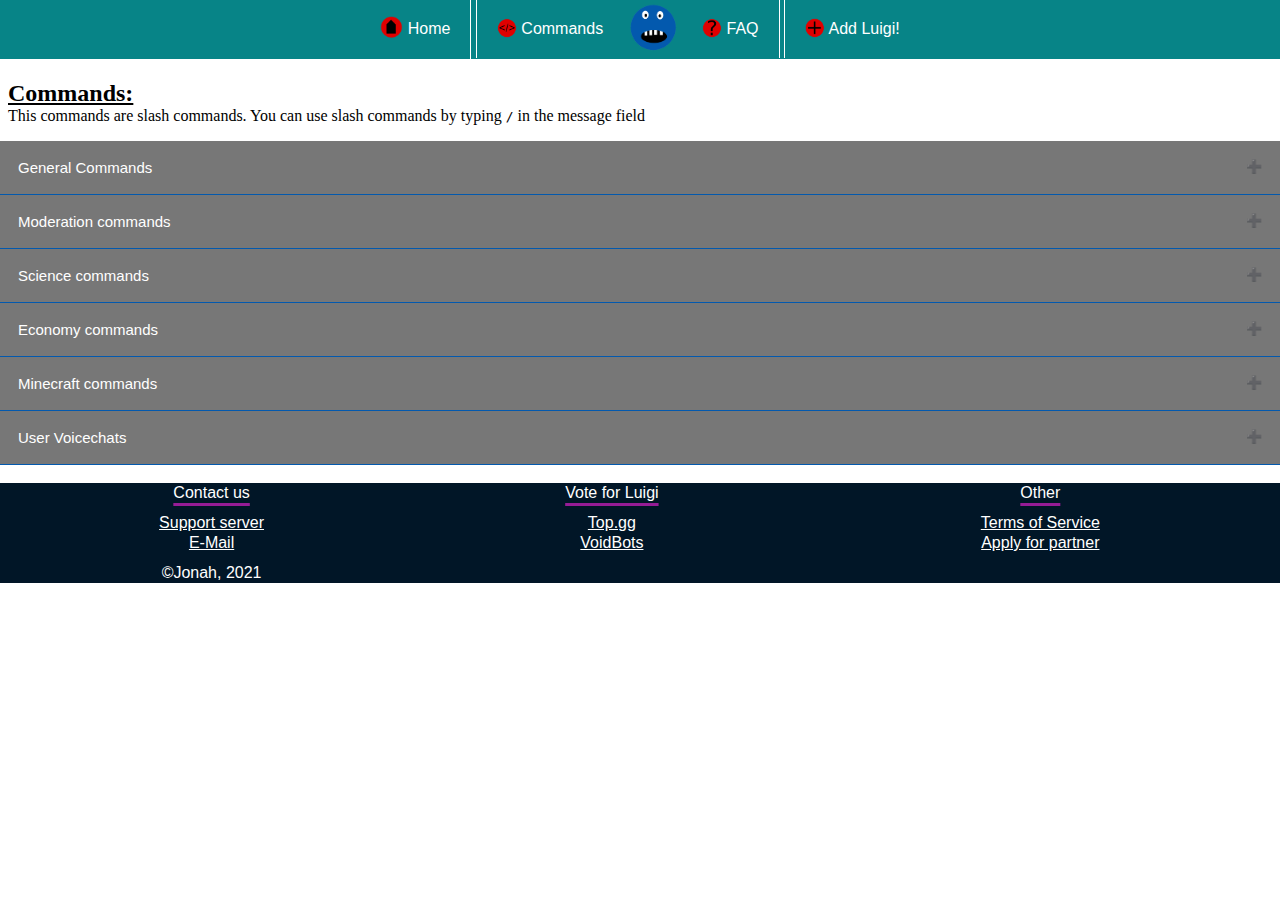
<file: commands.html>
<!DOCTYPE html>

<html lang="en">
    <head>
        <link rel="stylesheet" href="Assets/css/collapsible.css">
        <title>Commands | Luigi</title>
        <link rel="icon" type="image/png" href="Assets/img/icon.png">
    </head>
    <body>
        <style>
            td, table {
                text-align: center;
                border-collapse: collapse;
            }
        </style>
        <div class="menue">
            <iframe src="menue.html" width="100%" height="60px"></iframe>
        </div>
        <div class="content">
            <h2 style="text-decoration: underline;">Commands:</h2>
            <p>This commands are slash commands. You can use slash commands by typing <code>/</code> in the message field</p>
        </div>
        <div class="c_content">
                <button type="button" class="collapsible">General Commands</button>
                <div class="col_content">
                    <table width="100%" align="center">
                        <thead class="cmd_table">
                            <td>Name</td>
                            <td class="inlf">Usage</td>
                            <td class="inlf">Descritption</td>
                            <td>Permissions</td>
                        </thead>
                        <tbody>
                            <tr>
                                <td>invite</td>
                                <td class="inlf">invite</td>
                                <td class="inlf">Get the <a href="invite.html" target="_blank">invite link</a> for the bot</td>
                                <td>None</td>
                            </tr>
                            <tr>
                                <td>server</td>
                                <td class="inlf">server</td>
                                <td class="inlf">Get the link for our <a href="https://discord.gg/f5EZpVHeYf", target="_blank">Support server</a></td>
                                <td>None</td>
                            </tr>
                            <tr>
                                <td>contact</td>
                                <td class="inlf">contact [type] [your message]</td>
                                <td class="inlf">Contact the developer/owner anonymously</td>
                                <td>None</td>
                            </tr>
                            <tr>
                                <td>vote</td>
                                <td class="inlf">vote</td>
                                <td class="inlf">Support Luigi by voting for him</td>
                                <td>None</td>
                            </tr>
                            <tr>
                                <td>update</td>
                                <td class="inlf">update</td>
                                <td class="inlf">Get the latest news from our support server</td>
                                <td>None</td>
                            </tr>
                            <tr>
                                <td>botinfo</td>
                                <td class="inlf">botinfo</td>
                                <td class="inlf">See botstats and more</td>
                                <td>None</td>
                            </tr>
                            <tr>
                                <td>channelinfo</td>
                                <td class="inlf">channelinfo #channel</td>
                                <td class="inlf">Get infos about a channel</td>
                                <td>None</td>
                            </tr>
                            <tr>
                                <td>userinfo</td>
                                <td class="inlf">userinfo @user</td>
                                <td class="inlf">Get infos about an user</td>
                                <td>None</td>
                            </tr>
                            <tr>
                                <td>serverinfo</td>
                                <td class="inlf">serverinfo</td>
                                <td class="inlf">Get infos about a server</td>
                                <td>None</td>
                            </tr>
                            <tr>
                                <td>iban</td>
                                <td class="inlf">iban [IBAN number]</td>
                                <td class="inlf">Checks if the given IBAN is correct</td>
                                <td>None</td>
                            </tr>
                            <tr>
                                <td>poll</td>
                                <td class="inlf">poll [your poll]</td>
                                <td class="inlf">Creates a yes/no poll with analytics and a chart for you</td>
                                <td>None</td>
                            </tr>
                            <tr>
                                <td>bugreport</td>
                                <td class="inlf">bugreport [your bug]</td>
                                <td class="inlf">Reports a bug to the developer</td>
                                <td>None</td>
                            </tr>
                            <tr>
                                <td>suggest</td>
                                <td class="inlf">suggest [your suggestion]</td>
                                <td class="inlf">Suggest something for the bot</td>
                                <td>None</td>
                            </tr>
                        </tbody>
                    </table>
                </div>
                <button type="button" class="collapsible">Moderation commands</button>
                <div class="col_content">
                    <table width="100%" align="center">
                        <thead class="cmd_table">
                            <td>Name</td>
                            <td class="inlf">Usage</td>
                            <td class="inlf">Descritption</td>
                            <td>Permissions</td>
                        </thead>
                        <tbody>
                            <tr>
                                <td>logchannel</td>
                                <td class="inlf">logchannel [#channel]</td>
                                <td class="inlf">Sets the log channel to send logs in. Use None as channel to disable logs</td>
                                <td>Manage server</td>
                            </tr>
                            <tr>
                                <td>purge</td>
                                <td class="inlf">purge [limit] (@user)</td>
                                <td class="inlf">Deletes the last [limit] messages (from a user)</td>
                                <td>Manage messages</td>
                            </tr>
                            <tr>
                                <td>kick</td>
                                <td class="inlf">kick @user (optional Reason)</td>
                                <td class="inlf">Kicks the user</td>
                                <td>Kick members</td>
                            </tr>
                            <tr>
                                <td>ban</td>
                                <td class="inlf">ban @user (optional Reason)</td>
                                <td class="inlf">Bans the user</td>
                                <td>Ban users</td>
                            </tr>
                            <tr>
                                <td>muterole</td>
                                <td class="inlf">muterole [@role/role-id]</td>
                                <td class="inlf">Sets the muterole for the server</td>
                                <td>Manage roles</td>
                            </tr>
                            <tr>
                                <td>mute</td>
                                <td class="inlf">mute [@user/user-id]</td>
                                <td class="inlf">Mutes the user</td>
                                <td>Manage roles</td>
                            </tr>
                            <tr>
                                <td>unmute</td>
                                <td class="inlf">ummute [@user/user-id]</td>
                                <td class="inlf">Unmutes the user</td>
                                <td>Manage roles</td>
                            </tr>
                            <tr>
                                <td>warn</td>
                                <td class="inlf">warn [@user/user-id] [reason]</td>
                                <td class="inlf">Warns the user</td>
                                <td>Manage roles</td>
                            </tr>
                            <tr>
                                <td>warnings</td>
                                <td class="inlf">warnings[@user/user-id]</td>
                                <td class="inlf">See all warnings the user recieved</td>
                                <td>Manage roles</td>
                            </tr>
                            <tr>
                                <td>removewarning</td>
                                <td class="inlf">removewarning [warning-id]</td>
                                <td class="inlf">Removes the warning</td>
                                <td>Manage roles</td>
                            </tr>
                            <tr>
                                <td>config</td>
                                <td class="inlf">config</td>
                                <td class="inlf">See the server settings</td>
                                <td>Manage server</td>
                            </tr>
                        </tbody>
                    </table>
                </div>
                <button type="button" class="collapsible">Science commands</button>
                <div class="col_content">
                    <table width="100%" align="center">
                        <thead class="cmd_table">
                            <td>Name</td>
                            <td class="inlf">Usage</td>
                            <td class="inlf">Descritption</td>
                            <td>Permissions</td>
                        </thead>
                        <tbody>
                            <tr>
                                <td>apod</td>
                                <td class="inlf">apod</td>
                                <td class="inlf">Show the <a href="https://apod.nasa.gov/apod/astropix.html" target="_blank">Astronomical Picture of the Day</a></td>
                                <td>None</td>
                            </tr>
                            <tr>
                                <td>neo</td>
                                <td class="inlf">neo</td>
                                <td class="inlf">Shows <em>Near Earth Objects</em></td>
                                <td>None</td>
                            </tr>
                            <tr>
                                <td>rover</td>
                                <td class="inlf">rover</td>
                                <td class="inlf">See a rover image from the mars</td>
                                <td>None</td>
                            </tr>
                            <tr>
                                <td>iss</td>
                                <td class="inlf">iss</td>
                                <td class="inlf">Sends the current position of the ISS</td>
                                <td>None</td>
                            </tr>
                            <tr>
                                <td>astros</td>
                                <td class="inlf">astros</td>
                                <td class="inlf">Shows all humans that are currently in space</td>
                                <td>None</td>
                            </tr>
                            <tr>
                                <td>element</td>
                                <td class="inlf">element [element name]</td>
                                <td class="inlf">Get infos about an element of the periodic table</td>
                                <td>None</td>
                            </tr>
                            <tr>
                                <td>symbol</td>
                                <td class="inlf">symbol [element symbol]</td>
                                <td class="inlf">Get infos about an element with the given symbol of the periodic table</td>
                                <td>None</td>
                            </tr>
                        </tbody>
                    </table>
                </div>
                <button type="button" class="collapsible">Economy commands</button>
                <div class="col_content">
                    <table width="100%" align="center">
                        <thead class="cmd_table">
                            <td>Name</td>
                            <td class="inlf">Usage</td>
                            <td class="inlf">Descritption</td>
                            <td>Permissions</td>
                        </thead>
                        <tbody>
                            <tr>
                                <td>buy</td>
                                <td class="inlf">buy [item] (quantity)</td>
                                <td class="inlf">Buy an item</td>
                                <td>None</td>
                            </tr>
                            <tr>
                                <td>sell</td>
                                <td class="inlf">sell [item] (quantity)</td>
                                <td class="inlf">Sell an item</td>
                                <td>None</td>
                            </tr>
                            <tr>
                                <td>market</td>
                                <td class="inlf">market</td>
                                <td class="inlf">Shows all items you can buy</td>
                                <td>None</td>
                            </tr>
                            <tr>
                                <td>inventory</td>
                                <td class="inlf">inventory</td>
                                <td class="inlf">Shows all your items</td>
                                <td>None</td>
                            </tr>
                            <tr>
                                <td>catch</td>
                                <td class="inlf">catch</td>
                                <td class="inlf">Go fishing and find a treasure with a bit luck!</td>
                                <td>None</td>
                            </tr>
                            <tr>
                                <td>dig</td>
                                <td class="inlf">dig</td>
                                <td class="inlf">Go mining and maybe find diamonds</td>
                                <td>None</td>
                            </tr>
                            <tr>
                                <td>money</td>
                                <td class="inlf">money (optional @user)</td>
                                <td class="inlf">Shows the bank balance</td>
                                <td>None</td>
                            </tr>
                            <tr>
                                <td>work</td>
                                <td class="inlf">work</td>
                                <td class="inlf">Work every 24h to get money</td>
                                <td>None</td>
                            </tr>
                            <tr>
                                <td>transfer</td>
                                <td class="inlf">transfer @user [transfer sum]</td>
                                <td class="inlf">Give your friends some money</td>
                                <td>None</td>
                            </tr>
                            <tr>
                                <td>roll</td>
                                <td class="inlf">roll [A/B] [Investment]</td>
                                <td class="inlf">Casino Time! You can win or lose your Investment</td>
                                <td>None</td>
                            </tr>
                        </tbody>
                    </table>
                </div>
                <button type="button" class="collapsible">Minecraft commands</button>
                <div class="col_content">
                    <table width="100%" align="center">
                        <thead class="cmd_table">
                            <td>Name</td>
                            <td class="inlf">Usage</td>
                            <td class="inlf">Descritption</td>
                            <td>Permissions</td>
                        </thead>
                        <tbody>
                            <tr>
                                <td>mcinfo</td>
                                <td class="inlf">mcinfo [Minecraft username]</td>
                                <td class="inlf">Get infos about a Minecraft account</td>
                                <td>None</td>
                            </tr>
                            <tr>
                                <td>hypixel</td>
                                <td class="inlf">hypixel [Minecraft username]</td>
                                <td class="inlf">Get hypixel stats like last recent game, first login and more</td>
                                <td>None</td>
                            </tr>
                            <tr>
                                <td>bedwars</td>
                                <td class="inlf">bedwars [Minecraft username]</td>
                                <td class="inlf">See hypixel bedwars stats like Games played, Wins, Kills and more</td>
                                <td>None</td>
                            </tr>
                        </tbody>
                    </table>
                </div>
                <button type="button" class="collapsible">User Voicechats</button>
                <div class="col_content">
                    <table width="100%" align="center">
                        <thead class="cmd_table">
                            <td>Name</td>
                            <td class="inlf">Usage</td>
                            <td class="inlf">Descritption</td>
                            <td>Permissions</td>
                        </thead>
                        <tbody>
                            <tr>
                                <td>create</td>
                                <td class="inlf">create (optional userlimit)</td>
                                <td class="inlf">Creates you a voicechannel, that is automatically deleted when it's empty</td>
                                <td>None</td>
                            </tr>
                            <tr>
                                <td>disconnect</td>
                                <td class="inlf">disconnect @User</td>
                                <td class="inlf">Disconnects an user from your voicechannel</td>
                                <td>None</td>
                            </tr>
                            <tr>
                                <td>set</td>
                                <td class="inlf">set [Categorie Name]</td>
                                <td class="inlf">Set the categorie, where the bot will create the user voicechannels</td>
                                <td>Administrator</td>
                            </tr>
                        </tbody>
                    </table>
                </div>

            <script>
            var coll = document.getElementsByClassName("collapsible");
            var i;

            for (i = 0; i < coll.length; i++) {
                coll[i].addEventListener("click", function() {
                    this.classList.toggle("active");
                    var content = this.nextElementSibling;
                    if (content.style.display === "block") {
                        content.style.display = "none";
                    } else {
                        content.style.display = "block";
                    }
                });
            }
            </script>
        </div><br>
    </body>
    <footer>
        <table width="100%" class="footer_tbl">
            <thead>
                    <td class="undln">Contact us</td>
                    <td class="undln">Vote for Luigi</td>
                    <td class="undln">Other</td>
            </thead>
                <tbody>
                    <tr class="blank_row">
                        <td colspan="3"></td>
                    </tr>
                    <tr>
                        <td><a href="https://discord.gg/f5EZpVHeYf", target="_blank">Support server</a></td>
                        <td><a href="https://top.gg/bot/705059255899914291/" target="_blank">Top.gg </a></td>
                        <td><a href="ToS.html">Terms of Service</a></td>
                    </tr>
                    <tr>
                        <td><a href="mailto:abc@example.com?subject=Luigi">E-Mail</a></td>
                        <td><a href="https://voidbots.net/bot/705059255899914291/" target="_blank">VoidBots</a></td>
                        <td><a href="partnership.html">Apply for partner</a></td>
                    </tr>
                    <tr class="blank_row">
                        <td colspan="3"></td>
                    </tr>
                    <tr>
                        <td>&copy;Jonah, 2021</td>
                    </tr>
                </tbody>
            </tr>
        </table>
    </footer>
</html>
</file>
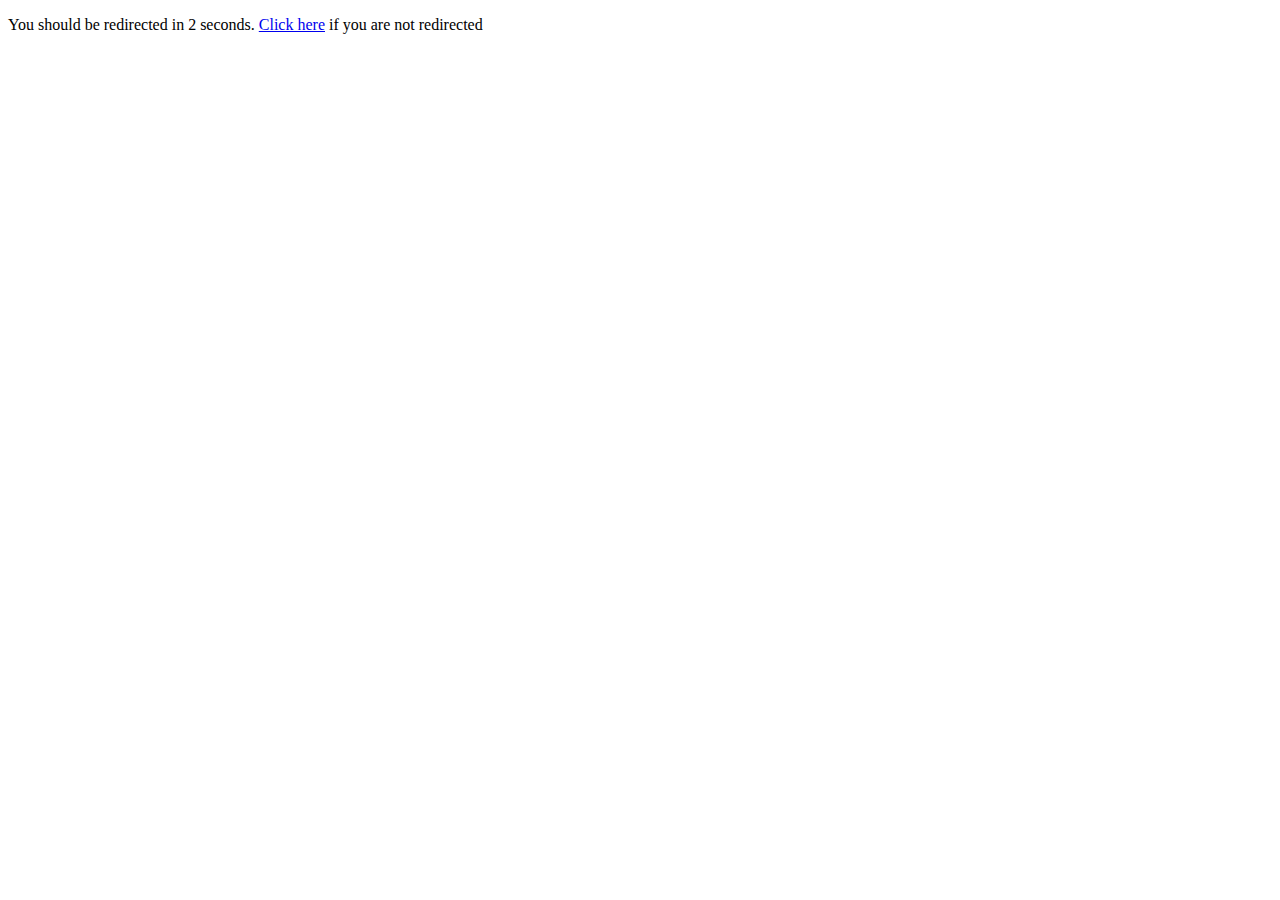
<file: invite.html>
<!DOCTYPE html>
<html>
   <head>
      <title>Luigi | Add to server</title>
      <meta http-equiv = "refresh" content = "2; url = https://discord.com/oauth2/authorize?client_id=705059255899914291&permissions=285600854&scope=applications.commands%20bot"/>
   </head>
   <body>
      <p>
          You should be redirected in 2 seconds. 
          <a href="https://discord.com/oauth2/authorize?client_id=705059255899914291&permissions=285600854&scope=applications.commands%20bot">Click here</a> if you are not redirected
        </p>
   </body>
</html>
</file>
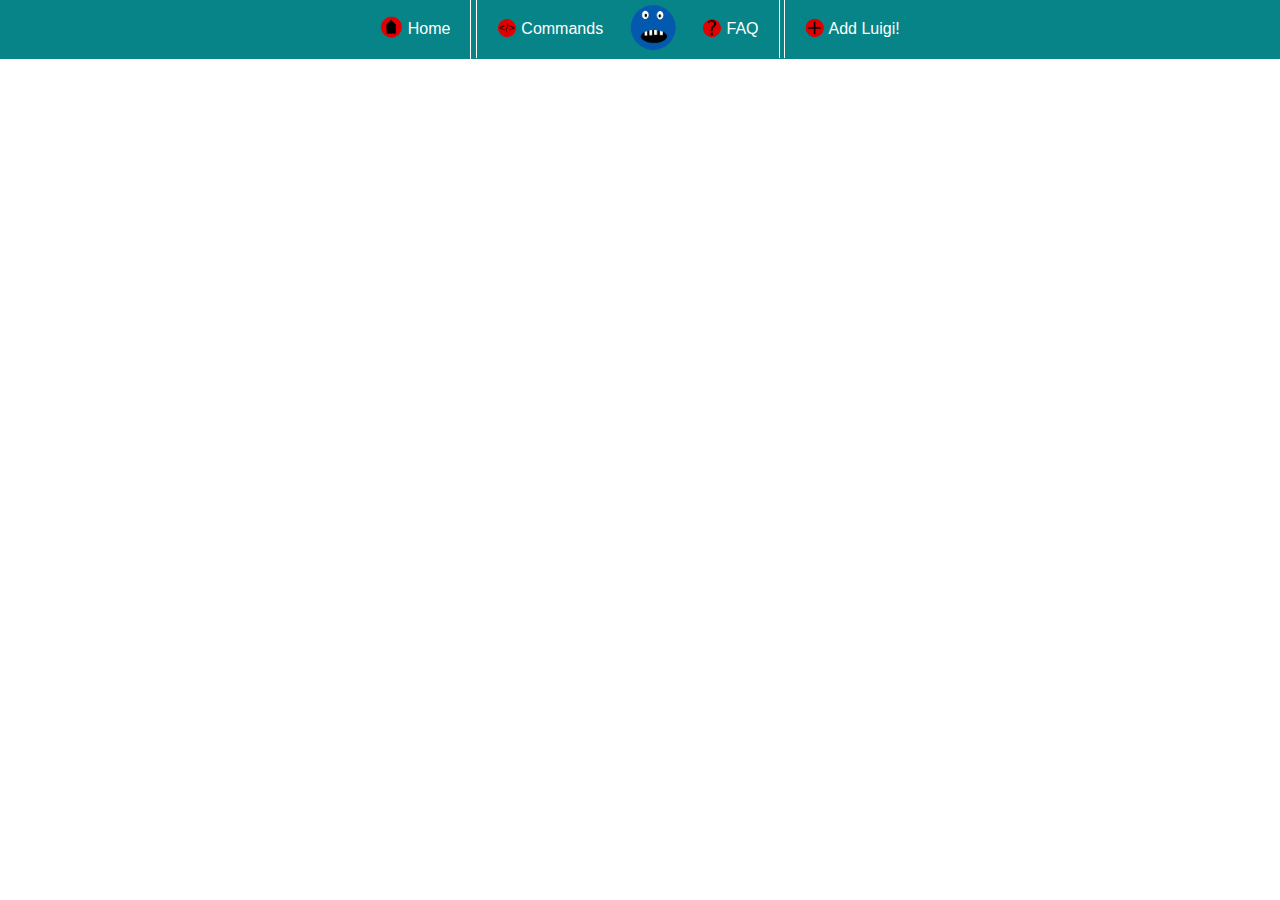
<file: menue.html>
<html>
    <head>
        <link rel="stylesheet" href="Assets/css/menuestyle.css">
    </head>
    <body>
        <nav>
            <ul>
                <li class="r_bordered"><a href="index.html" target="_parent"><img src="Assets/img/Home.png" height="23", width="23" class="asset"> Home</a></li>
                <li class="l_bordered"><a href="commands.html" title="See all commands" target="_parent"><img src="Assets/img/code.png" height="20", width="20" class="asset"> Commands</a></li>
                <li class="img"><img src="Assets/img/Luigi_transparent.png", height="50", width="50"></li>
                <li class="r_bordered"><a href="index.html" title="Frequently Asked Questions" target="_parent"><img src="Assets/img/FAQ.png" height="20", width="20" class="asset"> FAQ</a></li>
                <li class="l_bordered"><a href="invite.html" target="_blank" title="Add Luigi to your server!"><img src="Assets/img/add.png" height="20", width="20" class="asset"> Add Luigi!</a></li>
            </ul>
        </nav>
    </body>
</html>
</file>
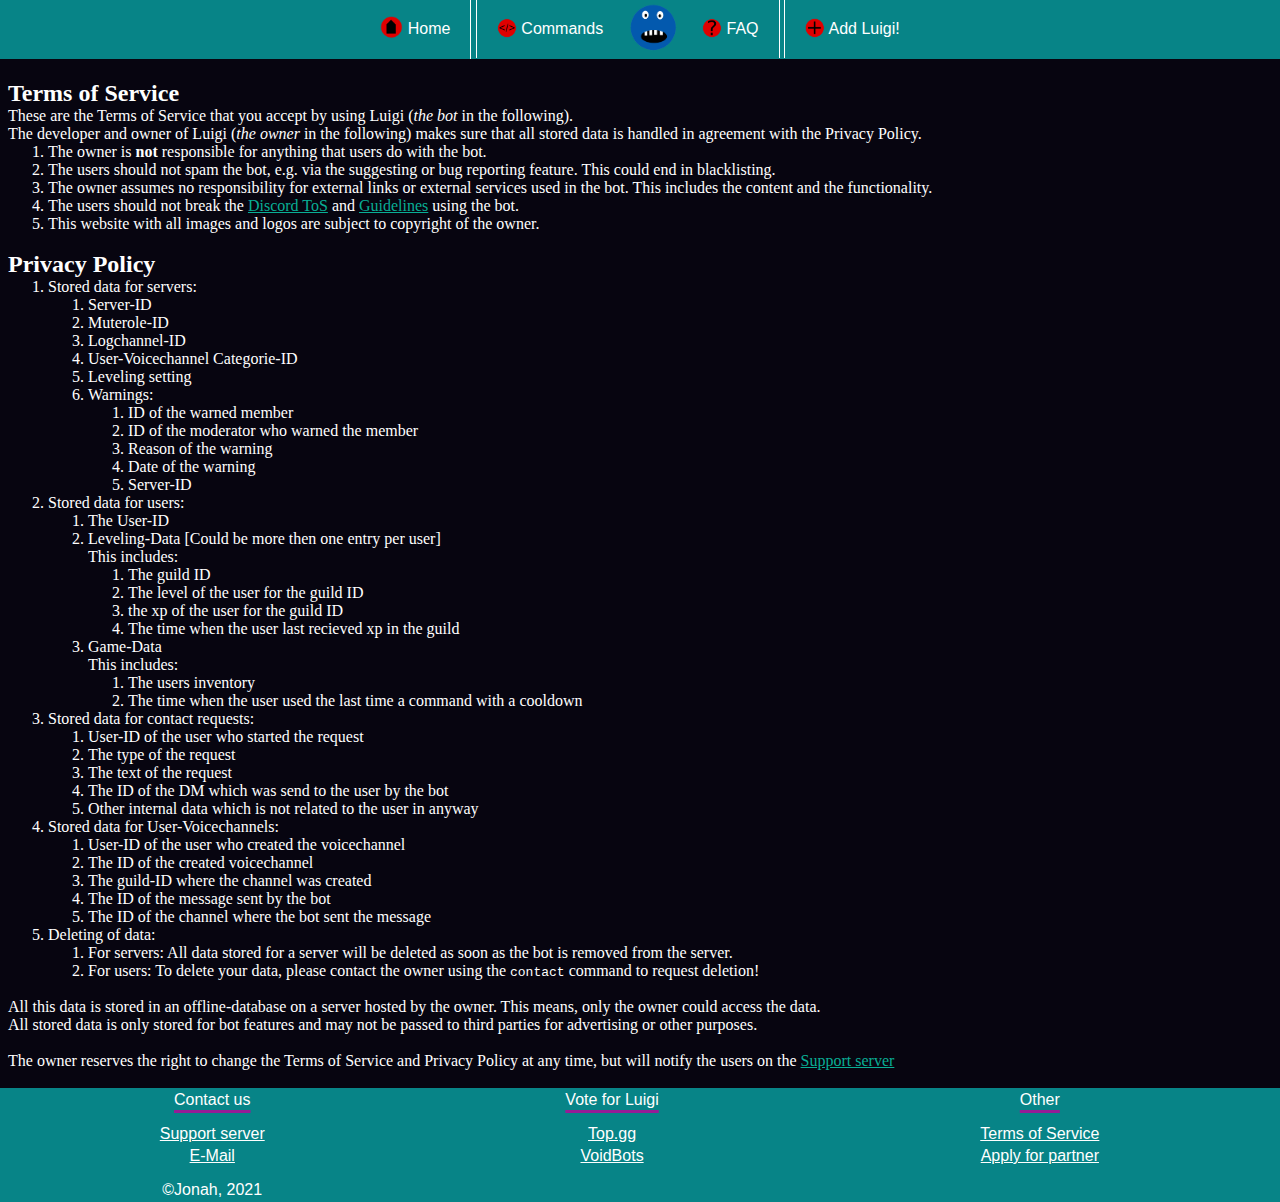
<file: ToS.html>
<!DOCTYPE html>

<html lang="en">
    <head>
        <link rel="stylesheet" href="Assets/css/stylesheet.css">
        <title>Terms of Service | Luigi</title>
        <link rel="icon" type="image/png" href="Assets/img/icon.png">
    </head>
    <body>
        <div class="menue">
            <iframe src="menue.html" width="100%" height="60px"></iframe>
        </div>
        <div class="content">
            <h2>Terms of Service</h2>
            <p>
                These are the Terms of Service that you accept by using Luigi (<i>the bot</i> in the following).<br>
                The developer and owner of Luigi (<i>the owner</i> in the following) makes sure that all stored data is handled in agreement with the Privacy Policy.<br>
                <ol>
                    <li>The owner is <b>not</b> responsible for anything that users do with the bot.</li>
                    <li>The users should not spam the bot, e.g. via the suggesting or bug reporting feature. This could end in blacklisting.</li>
                    <li>The owner assumes no responsibility for external links or external services used in the bot. This includes the content and the functionality.</li>
                    <li>The users should not break the <a href="https://discord.com/terms" target="_blank">Discord ToS</a> and <a href="https://discord.com/guidelines" target="_blank">Guidelines</a> using the bot.</li>
                    <li>This website with all images and logos are subject to copyright of the owner.</li>
                </ol>
            </p><br>
            <h2>Privacy Policy</h2>
            <ol>
                <li>Stored data for servers:
                    <ol>
                        <li>Server-ID</li>
                        <li>Muterole-ID</li>
                        <li>Logchannel-ID</li>
                        <li>User-Voicechannel Categorie-ID</li>
                        <li>Leveling setting</li>
                        <li>Warnings:
                            <ol>
                                <li>ID of the warned member</li>
                                <li>ID of the moderator who warned the member</li>
                                <li>Reason of the warning</li>
                                <li>Date of the warning</li>
                                <li>Server-ID</li>
                            </ol>
                        </li>
                    </ol>
                </li>
                <li>Stored data for users:
                    <ol>
                        <li>The User-ID</li>
                        <li>Leveling-Data [Could be more then one entry per user]<br>
                            This includes:
                            <ol>
                                <li>The guild ID</li>
                                <li>The level of the user for the guild ID</li>
                                <li>the xp of the user for the guild ID</li>
                                <li>The time when the user last recieved xp in the guild</li>
                            </ol>
                        </li>
                        <li>Game-Data<br>
                            This includes:
                            <ol>
                                <li>The users inventory</li>
                                <li>The time when the user used the last time a command with a cooldown</li>
                            </ol>
                        </li>
                    </ol>
                </li>
                <li>Stored data for contact requests:
                    <ol>
                        <li>User-ID of the user who started the request</li>
                        <li>The type of the request</li>
                        <li>The text of the request</li>
                        <li>The ID of the DM which was send to the user by the bot</li>
                        <li>Other internal data which is not related to the user in anyway</li>
                    </ol>
                </li>
                <li>Stored data for User-Voicechannels:
                    <ol>
                        <li>User-ID of the user who created the voicechannel</li>
                        <li>The ID of the created voicechannel</li>
                        <li>The guild-ID where the channel was created</li>
                        <li>The ID of the message sent by the bot</li>
                        <li>The ID of the channel where the bot sent the message</li>
                    </ol>
                </li>
                <li>Deleting of data:
                    <ol>
                        <li>For servers:
                            All data stored for a server will be deleted as soon as the bot is removed from the server.
                        </li>
                        <li>For users:
                            To delete your data, please contact the owner using the <code>contact</code> command to request deletion!
                        </li>
                    </ol>
                </li>
            </ol><br>
            <p>
                All this data is stored in an offline-database on a server hosted by the owner. 
                This means, only the owner could access the data.<br>
                All stored data is only stored for bot features and may not be passed to third parties for advertising or other purposes.
            </p><br>
            The owner reserves the right to change the Terms of Service and Privacy Policy at any time, but will notify the users on the <a href="https://discord.gg/f5EZpVHeYf", target="_blank">Support server</a><br>
            <br>
        </div>
    </body>
    <footer>
        <table width="100%" class="footer_tbl">
            <thead>
                    <td class="undln">Contact us</td>
                    <td class="undln">Vote for Luigi</td>
                    <td class="undln">Other</td>
            </thead>
                <tbody>
                    <tr class="blank_row">
                        <td colspan="3"></td>
                    </tr>
                    <tr>
                        <td><a href="https://discord.gg/f5EZpVHeYf", target="_blank">Support server</a></td>
                        <td><a href="https://top.gg/bot/705059255899914291/" target="_blank">Top.gg </a></td>
                        <td><a href="ToS.html">Terms of Service</a></td>
                    </tr>
                    <tr>
                        <td><a href="mailto:abc@example.com?subject=Luigi">E-Mail</a></td>
                        <td><a href="https://voidbots.net/bot/705059255899914291/" target="_blank">VoidBots</a></td>
                        <td><a href="partnership.html">Apply for partner</a></td>
                    </tr>
                    <tr class="blank_row">
                        <td colspan="3"></td>
                    </tr>
                    <tr>
                        <td>&copy;Jonah, 2021</td>
                    </tr>
                </tbody>
            </tr>
        </table>
    </footer>
</html>
</file>
<file: Assets/css/collapsible.css>
* {
    margin: 0;
    /*padding: 0;*/
}

.content{
    margin-top: 1em;
    margin-left: 0.5em;
}

iframe {
    border: none;
    overflow: hidden; /* Hide scrollbars */
  }

footer {
    background-color: #011627;
    color: white;
}

.footer_tbl {
    font-size: 16px;
    text-align: center;
    font: status-bar;
}

.footer_tbl a {
    /*text-decoration: none;*/
    color: white;
}

.footer_tbl a:hover {
    color: #09AE95;
    text-decoration: double underline
}


button.collapsible {
    border-radius: 0;
    border-bottom: #0359AE solid thin;
}

button.collapsible:hover {
    text-decoration: none;
    font-size: 15px;
}

.collapsible {
    background-color: #777;
    color: white;
    cursor: pointer;
    padding: 18px;
    width: 100%;
    border: none;
    text-align: left;
    outline: none;
    font-size: 15px;
    margin: 0;
}
  
.active, .collapsible:hover {
    background-color: #555;
}
  
.col_content {
    padding: 0 18px;
    display: none;
    overflow: hidden;
    background-color: rgb(162, 162, 162);
}

.collapsible:after {
    content: '\02795'; /* Unicode character for "plus" sign (+) */
    font-size: 13px;
    color: white;
    float: right;
    margin-left: 5px;
  }
  
  .active:after {
    content: "\2796"; /* Unicode character for "minus" sign (-) */
  }

.c_content{
    margin-top: 1em;
    margin-left: 0;
}

.cmd_table td{
    border-collapse: collapse;
    border-bottom: 1px solid black;
    font-weight: bold;
    font-size: large;
}

.inlf {
    border-left: 1px solid black;
    border-right: 1px solid black;
    border-collapse: collapse;
}

a {
    color: #09AE95;
    text-decoration: underline;
}

.menue {
    /*background-color: #011627;*/
    color: white;
    margin-bottom: 0px;
}


.undln {
    text-decoration: rgb(150, 28, 150) underline;
    text-decoration-thickness: 0.2em;
    text-underline-offset: 0.3em;
}

.blank_row {
    height: 10px;
}

.mid_center {
    text-align: center;
    text-decoration: underline;
}
</file>
<file: Assets/css/menuestyle.css>
* {
    margin: 0;
    padding: 0;
    font-family: 'Roboto', sans-serif;
    box-sizing: border-box;
  }
  
  nav {
    float: left;
    width: 100%;
    background-color: #078487;
    font-size: 16px;
    align-items: center;
    text-align: center;
  }
  
  nav ul {
    margin: 0;
    padding: 0;
    display: inline-block;
  }
  
  nav a {
    display: block;
    color: #fff;
    text-decoration: none;
  }
  
  nav ul li {
    display: inline-block;
    position: relative;
    /*float: left;*/
    list-style: none;
    color: rgb(255, 255, 255);
    transition: 0.5s;
  }

  nav ul li a {
    padding: 20px;
  }

  nav ul li.img {
    vertical-align: bottom;
    margin-bottom: 6px;
  }

  nav ul li.img:hover {
    background-color: #07858700;
  }

  nav ul li:hover {
    background: #FF8847;
    text-decoration: underline;
  }
  
  nav ul li:hover > ul {
    top: 100%;
    left: 0;
  }

  .l_bordered {
    border-left: 0.05em solid white;
  }

  .r_bordered {
    border-right: 0.05em solid white;
  }
  
  .asset {
    vertical-align: middle;
    margin-top: -4px;
}
</file>
<file: Assets/css/stylesheet.css>
* {
    margin: 0;
    /*padding: 0;*/
}

.content{
    margin-top: 1em;
    margin-left: 0.5em;
}

iframe {
    border: none;
    overflow: hidden; /* Hide scrollbars */
  }

body {
    /*background-color: #011627;*/
    background-color: #070510;
    color: white;
}

a {
    color: #09AE95;
    text-decoration: underline;
}

.menue {
    /*background-color: #011627;*/
    color: white;
    margin-bottom: 0px;
}

.quote {
    font-style: italic;
    font-size: 150%;
    border-left: 0.2em solid #02417A;
}

p.quote {
    padding-left: 0.1em;
}

.cen_img {
    margin-left: auto;
    margin-right: auto;
}

button {
  background-color: #0359AE;
  border: none;
  color: white;
  padding: 10px 10px;
  text-align: center;
  text-decoration: none;
  display: inline-block;
  font-size: 16px;
  border-radius: 4px;
}

button:hover {
    text-decoration: underline;
    background-color: #02417A;
    border-radius: 6px;
}

.centered {
    text-align: center;
}

footer {
    background-color: #078487;
    color: white;
}

.footer_tbl {
    font-size: 16px;
    text-align: center;
    font: status-bar;
}

.footer_tbl a {
    /*text-decoration: none;*/
    color: white;
}

.footer_tbl a:hover {
    color: #09AE95;
    text-decoration: double underline
}

.undln {
    text-decoration: rgb(150, 28, 150) underline;
    text-decoration-thickness: 0.2em;
    text-underline-offset: 0.3em;
}

.blank_row {
    height: 10px;
}

.mid_center {
    text-align: center;
    text-decoration: underline;
}


.wave_bg {
    background-image: url("../img/Waves.png");
    /* background-repeat: no-repeat; */
    background-repeat: round;
    background-size: contain;
    width: 100%;
    height: 700px;
}

.floating {
    border-radius: 50% !important;
    animation: float 5s ease-in-out infinite;
}
  
@keyframes float {
  0% {
    box-shadow: 0 5px 5px 0px rgba(0, 0, 0, 0.1);
    -webkit-transform: translatey(0px);
            transform: translatey(0px);
  }
  50% {
    box-shadow: 0 25px 5px 0px rgba(0, 0, 0, 0.1);
    -webkit-transform: translatey(-30px);
            transform: translatey(-30px);
  }
  100% {
    box-shadow: 0 5px 5px 0px rgba(0, 0, 0, 0.1);
    -webkit-transform: translatey(0px);
            transform: translatey(0px);
  }
}

h1 {
    text-decoration: underline #0359AE;
    text-transform: uppercase;
    font-size: 250%;
}

.desc {
    font-size: x-large;
}
</file>
